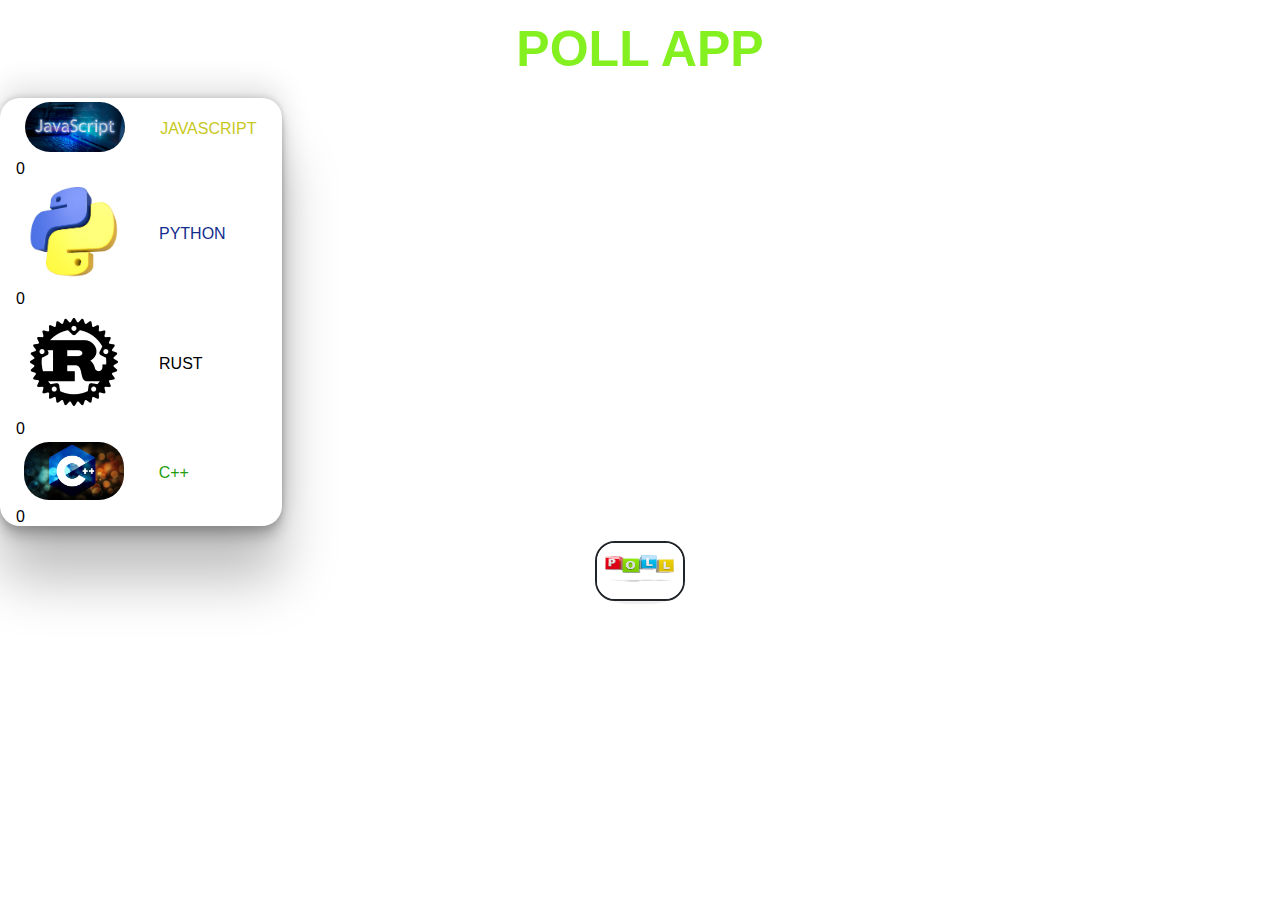
<file: Poll app/Poll app/index.html>
<!DOCTYPE html>
<html lang="en">
  <head>
    <meta charset="UTF-8" />
    <meta name="viewport" content="width=device-width, initial-scale=1.0" />
    <title>Week-4</title>
    <link
      href="https://cdn.jsdelivr.net/npm/bootstrap@5.0.2/dist/css/bootstrap.min.css"
      rel="stylesheet"
      integrity="sha384-EVSTQN3/azprG1Anm3QDgpJLIm9Nao0Yz1ztcQTwFspd3yD65VohhpuuCOmLASjC"
      crossorigin="anonymous"
    />
    <link rel="stylesheet" href="style.css" />
  </head>

  <body>
    <h1 class="challange">POLL APP</h1>

    <div class="container lists">
      <ol class="list-group list-group-numbered boxs">
        <li
          class="list-group-item d-flex justify-content-between align-items-start"
        >
          <div class="ms-2 me-auto first-language">
            <div>
              <img src="img/JavaScript.png" alt="JavaScript" width="100%" />
            </div>
            <div class="fw-bold js">JAVASCRIPT</div>
          </div>
          <span class="badge bg-primary rounded-pill point-1">0</span>
        </li>
        <li
          class="list-group-item d-flex justify-content-between align-items-start"
        >
          <div class="ms-2 me-auto first-language">
            <div>
              <img src="img/Python.jpg" alt="Python" width="100%" />
            </div>
            <div class="fw-bold pyn">PYTHON</div>
          </div>
          <span class="badge bg-primary rounded-pill point-2">0</span>
        </li>
        <li
          class="list-group-item d-flex justify-content-between align-items-start"
        >
          <div class="ms-2 me-auto first-language">
            <div>
              <img src="img/Rust.png" alt="Rust" width="100%" />
            </div>
            <div class="fw-bold rus">RUST</div>
          </div>
          <span class="badge bg-primary rounded-pill point-3">0</span>
        </li>

        <li
          class="list-group-item d-flex justify-content-between align-items-start"
        >
          <div class="ms-2 me-auto first-language">
            <div>
              <img src="img/C++.jpg" alt="C++" width="100%" />
            </div>
            <div class="fw-bold c-plus">C++</div>
          </div>
          <span class="badge bg-primary rounded-pill point-4">0</span>
        </li>
      </ol>
    </div>

    <div class="btn-poll">
      <button>
        <img src="img/Poll.jpg" alt="Poll" class="poll" />
      </button>
    </div>

    <script
      src="https://cdn.jsdelivr.net/npm/bootstrap@5.0.2/dist/js/bootstrap.bundle.min.js"
      integrity="sha384-MrcW6ZMFYlzcLA8Nl+NtUVF0sA7MsXsP1UyJoMp4YLEuNSfAP+JcXn/tWtIaxVXM"
      crossorigin="anonymous"
    ></script>
    <script src="script.js"></script>
  </body>
</html>
</file>
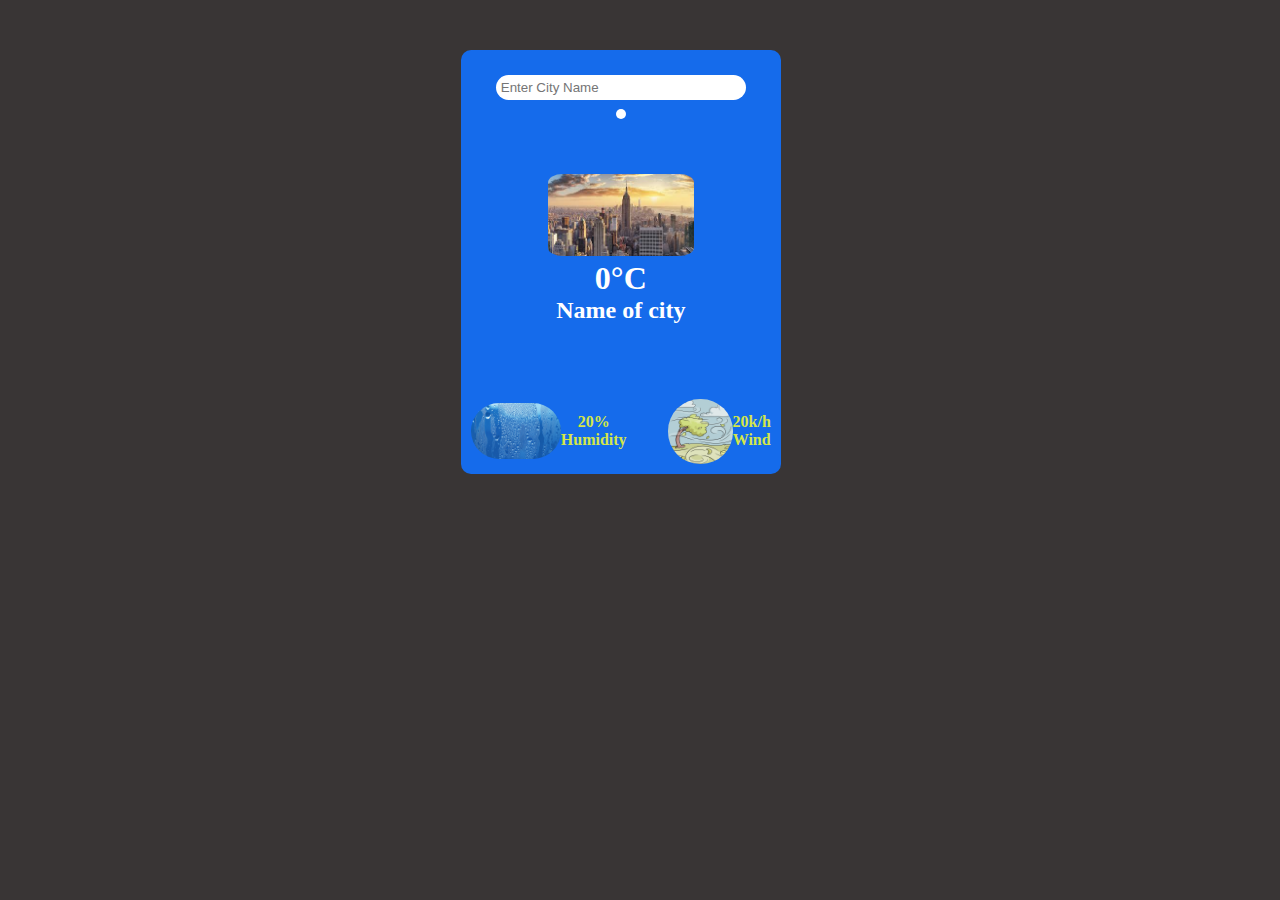
<file: Weather App/Weather App/index.html>
<!DOCTYPE html>
<html lang="en">
<head>
    <meta charset="UTF-8">
    <meta name="viewport" content="width=device-width, initial-scale=1.0">
    <title>Weather</title>
    <link rel="stylesheet" href="style.css">
</head>
<body>
    <div class="container">

        <div class="search">
            <input type="text" placeholder="Enter City Name" class="input">
            <button class="btn-search"><i class="fa-solid fa-magnifying-glass"></i></button>
        </div>


        <div class="weather">
            <img src="img/city.jpg" alt="cloudy"  class="seasons">
            <div class="city">
                <h1 class="celsius">0°C</h1>
                <h2 class="citys">Name of city</h2>
            </div>
        </div>

        <div class="footer">

            <div class="source">
                <img src="img/humidty.jpg" alt="humidity" class="resources-humidity">
                <div class="amount">
                <h4 class="humidityP">20%</h4>
                <h4>Humidity</h4>
            </div>
            </div>

            <div class="source">
                <img src="img/wind blowing.png" alt="wind" class="resources-wind">
                <div class="amount">
                <h4 class="wind">20k/h</h4>
                <h4>Wind</h4>
            </div>
            </div>

        </div>

        
    </div>
    <link rel="stylesheet" href="https://cdnjs.cloudflare.com/ajax/libs/font-awesome/6.2.0/css/all.min.css" integrity="sha512-xh6O/CkQoPOWDdYTDqeRdPCVd1SpvCA9XXcUnZS2FmJNp1coAFzvtCN9BmamE+4aHK8yyUHUSCcJHgXloTyT2A==" crossorigin="anonymous" referrerpolicy="no-referrer" />
    <script src="script.js"></script>
</body>
</html>
</file>
<file: Poll app/Poll app/style.css>
* {
  padding: 0;
  margin: 0;
  box-sizing: border-box;
  font-family: Arial, Helvetica, sans-serif;
}
.challange {
  text-align: center;
  margin: 20px;
  color: #84f020;
  font-size: 50px;
  font-weight: 700;
}
.boxs {
  width: 100%;
}
.lists {
  width: 22%;
  box-shadow: rgba(0, 0, 0, 0.25) 0px 54px 55px,
    rgba(0, 0, 0, 0.12) 0px -12px 30px, rgba(0, 0, 0, 0.12) 0px 4px 6px,
    rgba(0, 0, 0, 0.17) 0px 12px 13px, rgba(0, 0, 0, 0.09) 0px -3px 5px;
  border-radius: 20px;
}
.first-language {
  display: flex;
  align-items: center;
  justify-content: center;
}
.first-language img {
  width: 100px;
  border-radius: 25px;
  margin: 4px 35px 4px 0px;
}
.point-1 {
  margin: 22px 0px 0 16px;
}
.point-2 {
  margin: 46px 0px 0 16px;
}
.point-3 {
  margin: 46px 0px 0 16px;
}
.point-4 {
  margin: 26px 0px 0 16px;
}
.btn-poll {
  text-align: center;
}
.poll {
  width: 90px;
  height: 60px;
}
.btn-poll button {
  margin-top: 15px;
  border-radius: 50px;
  border: none;
}
.btn-poll img {
  border-radius: 20px;
  border: 2px solid #212529;
}
.js {
  color: #c8c822;
}
.pyn {
  margin-right: 32px;
  color: #122d8d;
}
.rus {
  margin-right: 55px;
}
.c-plus {
  margin-right: 69px;
  color: #259d10;
}
</file>
<file: Weather App/Weather App/style.css>
*{
    padding: 0;
    margin: 0;
    box-sizing: border-box;
}
body{
    background-color: rgb(57, 53, 53);
}
:root{
    ---background-color:#156BEB;
    ---inside-color:white;
    ---season-color:#D4E649;

}
.container{
    background-color: var(---background-color);
    margin-top: 50px;
    text-align: center;
    width: 25%;
    margin-left: 36%;
    border-radius: 10px;
}
.search{
    padding: 25px;
    margin: 5px;
}
.input {
        border-radius: 15px;
            border: none;
        padding: 5px;
        width: 250px;
      }

.btn-search{
    border-radius: 50%;
    border: none;
    padding: 5px;
    background-color: var(---inside-color);

}
.seasons {
    border-radius: 10%;
    width: 146px;
}
.weather{
    margin-top: 30px;
}
.city{
    color: var(---inside-color);
}
.amount,h4{
color:var(---season-color);
}
.footer{
    display: flex;
    align-items: center;
    justify-content: space-between;
}
.source{
    display: flex;
    align-items: center;
    justify-content: space-around;
    color: var(---inside-color);
    padding: 10px;
    margin-top: 65px;
}
.resources-humidity {
    width: 90px;
    border-radius: 32px;
    /* margin: 10px; */
}
.resources-wind{
    width: 65px;
    border-radius: 32px;
    /* margin: 10px; */
}
</file>
